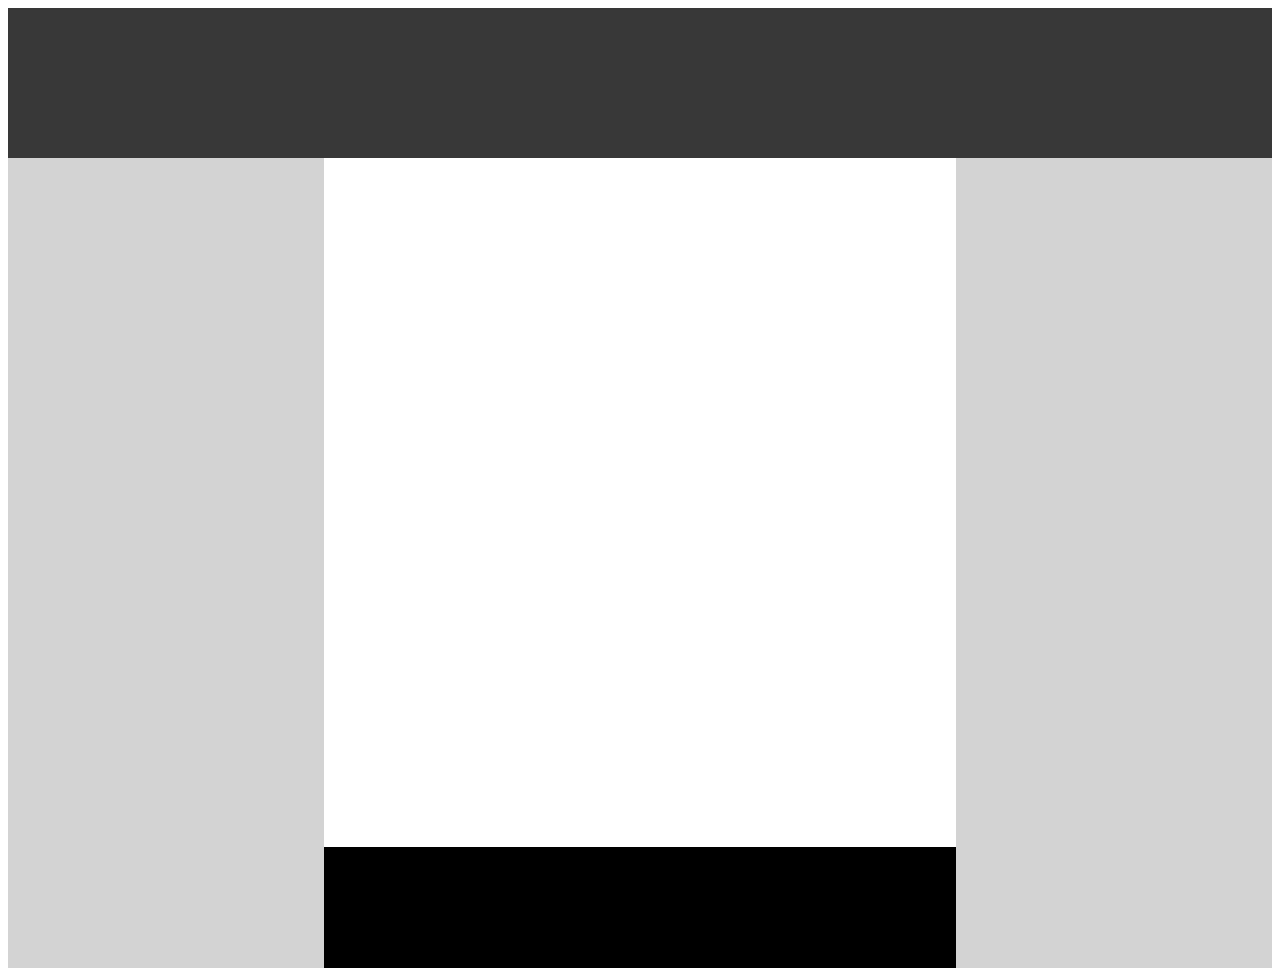
<file: first/index.html>
<!DOCTYPE html>
<html lang="en">
<head>
    <meta charset="UTF-8">
    <meta name="viewport" content="width=device-width, initial-scale=1.0">
    <meta http-equiv="X-UA-Compatible" content="ie=edge">
    <title>First</title>

    <link rel="stylesheet" href="index.css">
</head>
<body>
    <!--class="main_header-->
    <header class="main_header"></header>

    <section class="box"></section>
    <section class="box middle">
        <div class="box top"></div>
        <footer class="box bottom"></footer>
    </section>
    <section class="box"></section>
</body>
</html>
</file>
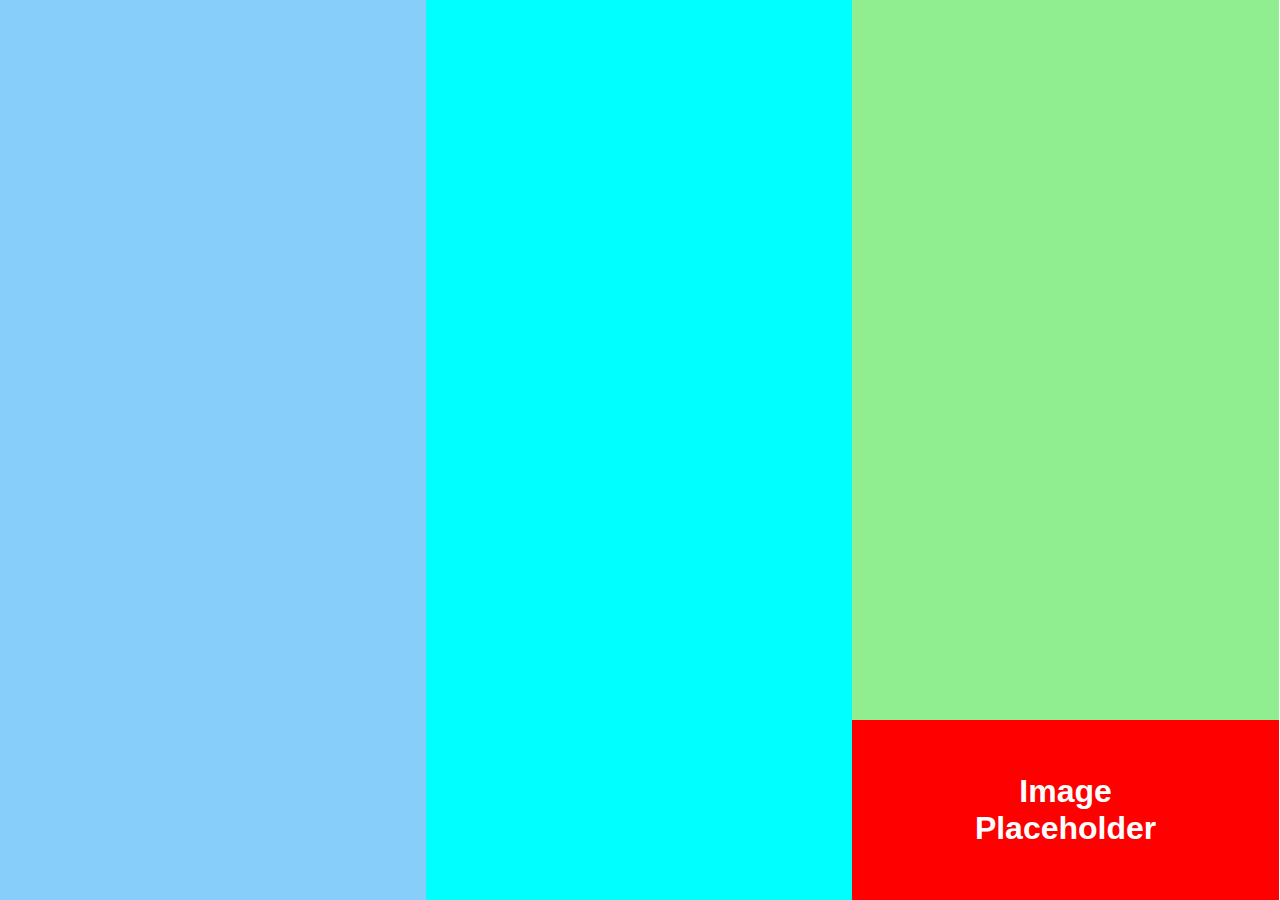
<file: second/index.html>
<!DOCTYPE html>
<html lang="en">
<head>
    <meta charset="UTF-8">
    <meta name="viewport" content="width=device-width, initial-scale=1.0">
    <meta http-equiv="X-UA-Compatible" content="ie=edge">
    <title>Second</title>

    <link rel="stylesheet" href="index.css">
</head>

<body>
    <section class="box left"></section>
    <section class="box middle"></section>
    <section class="box right">
        <div class="placeholder">
            <h1>Image Placeholder</h1>
        </div>
    </section>
</body>
</html>
</file>
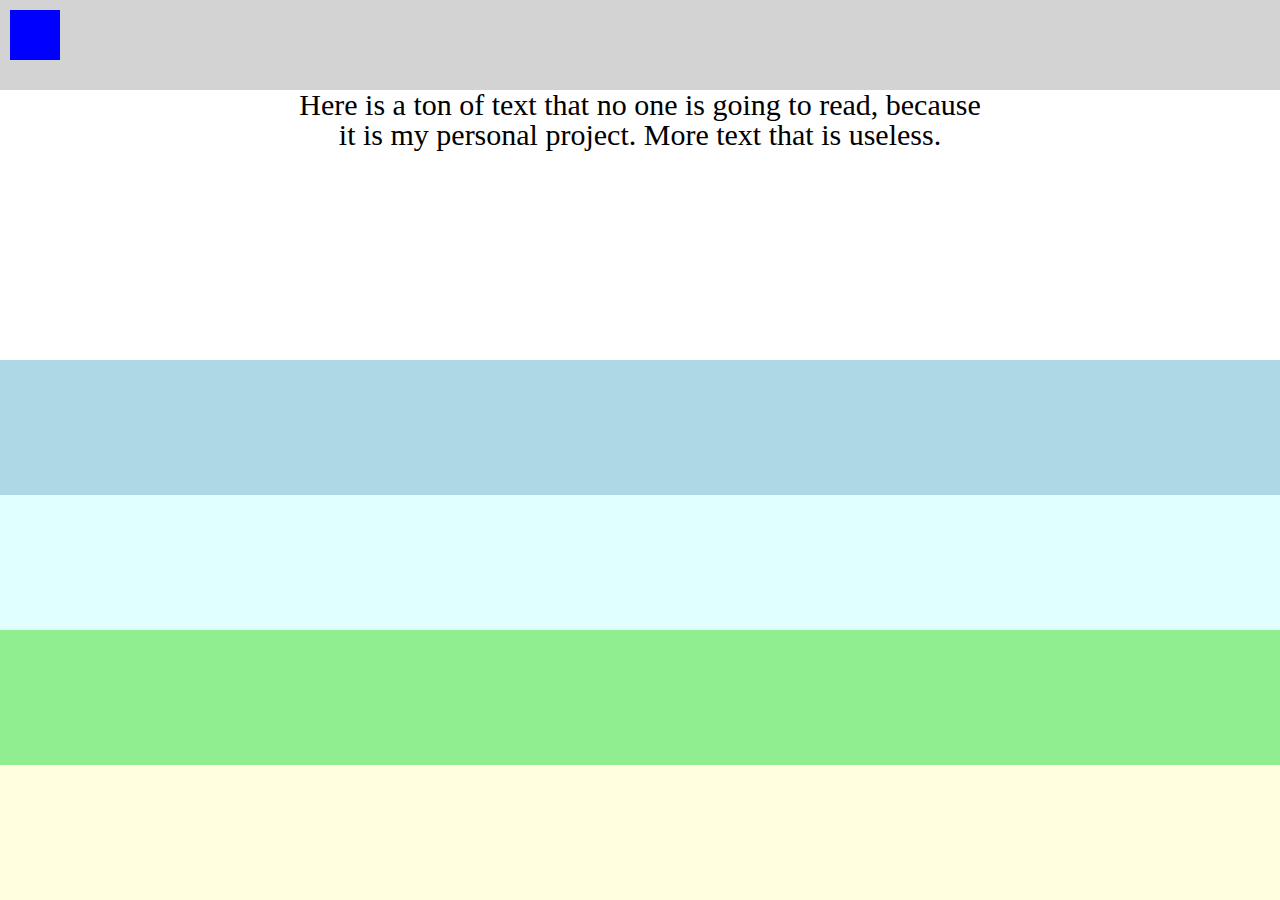
<file: third/index.html>
<!DOCTYPE html>
<html lang="en">
<head>
    <meta charset="UTF-8">
    <meta name="viewport" content="width=device-width, initial-scale=1.0">
    <meta http-equiv="X-UA-Compatible" content="ie=edge">
    <title>Third</title>

    <link rel="stylesheet" href="index.css">
    <link rel="stylesheet" href="reset.css">
    
</head>
<body>
    <header class="top_header">
        <div class="icon_placeholder"></div>
    </header>
    <section class="text_box">
        <p>Here is a ton of text that no one is going to read, because<br>
        it is my personal project. More text that is useless.</p>
    </section>
    <section class="box blue"></section>
    <section class="box cyan"></section>
    <section class="box lime"></section>
    <section class="box yellow"></section>
</body>
</html>
</file>
<file: first/index.css>
.main_header{
    height:150px;
    width:100%;
    background: #383838;
}

.box{
    height:90vh;
    width:25%;
    background: lightgray;
    float:left;
}

/* .box:nth-child(3){
    width:50%;
    background: blue;
} */

 .middle{
    width:50%;
    background: blue;
} 

.top{
    width:100%;
    height:85%;
    background: white;
}

.bottom{
    width:100%;
    height:15%;
    background: black;
}
</file>
<file: second/index.css>
html {
    box-sizing: border-box;
}
*, *:before, *:after {
    box-sizing: inherit;
}

body, html {
    margin: 0;
    padding: 0;
  }

.box{
    height:100vh;
    width:33.3%;
    float: left;
}
.left{
    background: lightskyblue;
}

.middle{
    background: cyan;
}

.right{
    background: lightgreen;
    position: relative;
}

.placeholder{
    position: absolute;
    bottom: 0;
    height: 20%;
    width:100%;
    background: red;
}

.placeholder h1{
    color: white;
    font-family: helvetica;
    margin: 0;
    top: 50%;
    left: 50%;
    position: absolute;
    transform: translate(-50%, -50%);
    text-align: center;
}
</file>
<file: third/index.css>
html {
    box-sizing: border-box;
}
*, *:before, *:after {
    box-sizing: inherit;
}

body{
    padding: 0;
    margin: 0;
}
.top_header{
    background: lightgray;
    height: 10vh;
    width: 100%;
    padding-top: 10px;
}
.icon_placeholder{
    margin-left: 10px;
    height: 50px;
    width: 50px;
    background: blue;
}
.box{
    height: 15vh;
    width: 100%;
}
.text_box{
    height: 30vh;
    width: 100%;
    background: white;
}
.text_box p{
    text-align: center;
    padding-top:7ç0px;
    font-size: 30px;
}

.blue{
    background: lightblue;
}

.cyan{
    background: lightcyan;
}

.lime{
    background: lightgreen;
}

.yellow{
    background: lightyellow;
}
</file>
